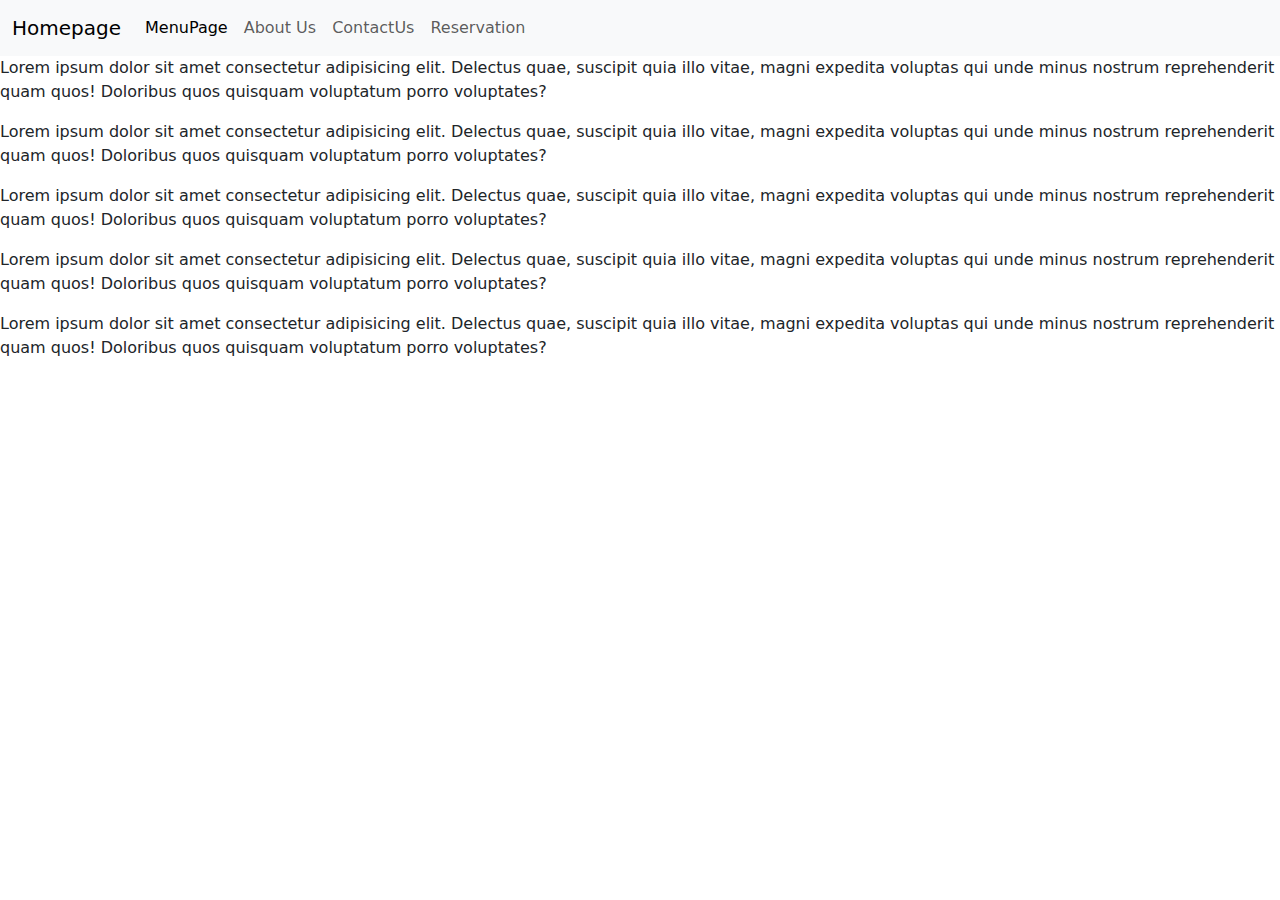
<file: AboutUs.htm>
<!DOCTYPE html>
<html lang="en">
<head>
    <meta charset="UTF-8">
    <meta name="viewport" content="width=device-width, initial-scale=1.0">
    <title>About Us</title>
    <link rel="stylesheet" href="https://cdn.jsdelivr.net/npm/bootstrap@5.3.1/dist/css/bootstrap.min.css">
    <script src="https://cdn.jsdelivr.net/npm/bootstrap@5.3.1/dist/js/bootstrap.bundle.min.js"></script>
</head>
<body>
    <header>
        <nav class="navbar navbar-expand-lg bg-body-tertiary">
            <div class="container-fluid">
              <a class="navbar-brand" href="index.html">Homepage</a>
              <button class="navbar-toggler" type="button" data-bs-toggle="collapse">
                <span class="navbar-toggler-icon"></span>
              </button>
              <div class="collapse navbar-collapse" id="navbarNav">
                <ul class="navbar-nav">
                  <li class="nav-item icon-link-hover">
                    <a class="nav-link active"  href="#">MenuPage</a>
                  </li>
                  <li class="nav-item">
                    <a class="nav-link" href="AboutUs.htm">About Us</a>
                  </li>
                  <li class="nav-item">
                    <a class="nav-link" href="/Contact.htm">ContactUs</a>
                  </li>
                  <li class="nav-item">
                    <a class="nav-link">Reservation</a>
                  </li>
                </ul>
              </div>
            </div>
          </nav>
    </header>
    <div class="about-us">
      <p>Lorem ipsum dolor sit amet consectetur adipisicing elit. Delectus quae, suscipit quia illo vitae, magni expedita voluptas qui unde minus nostrum reprehenderit quam quos! Doloribus quos quisquam voluptatum porro voluptates?</p>
      <p>Lorem ipsum dolor sit amet consectetur adipisicing elit. Delectus quae, suscipit quia illo vitae, magni expedita voluptas qui unde minus nostrum reprehenderit quam quos! Doloribus quos quisquam voluptatum porro voluptates?</p>
      <p>Lorem ipsum dolor sit amet consectetur adipisicing elit. Delectus quae, suscipit quia illo vitae, magni expedita voluptas qui unde minus nostrum reprehenderit quam quos! Doloribus quos quisquam voluptatum porro voluptates?</p>
      <p>Lorem ipsum dolor sit amet consectetur adipisicing elit. Delectus quae, suscipit quia illo vitae, magni expedita voluptas qui unde minus nostrum reprehenderit quam quos! Doloribus quos quisquam voluptatum porro voluptates?</p>
      <p>Lorem ipsum dolor sit amet consectetur adipisicing elit. Delectus quae, suscipit quia illo vitae, magni expedita voluptas qui unde minus nostrum reprehenderit quam quos! Doloribus quos quisquam voluptatum porro voluptates?</p>  
    </div>

</body>
</html>
</file>
